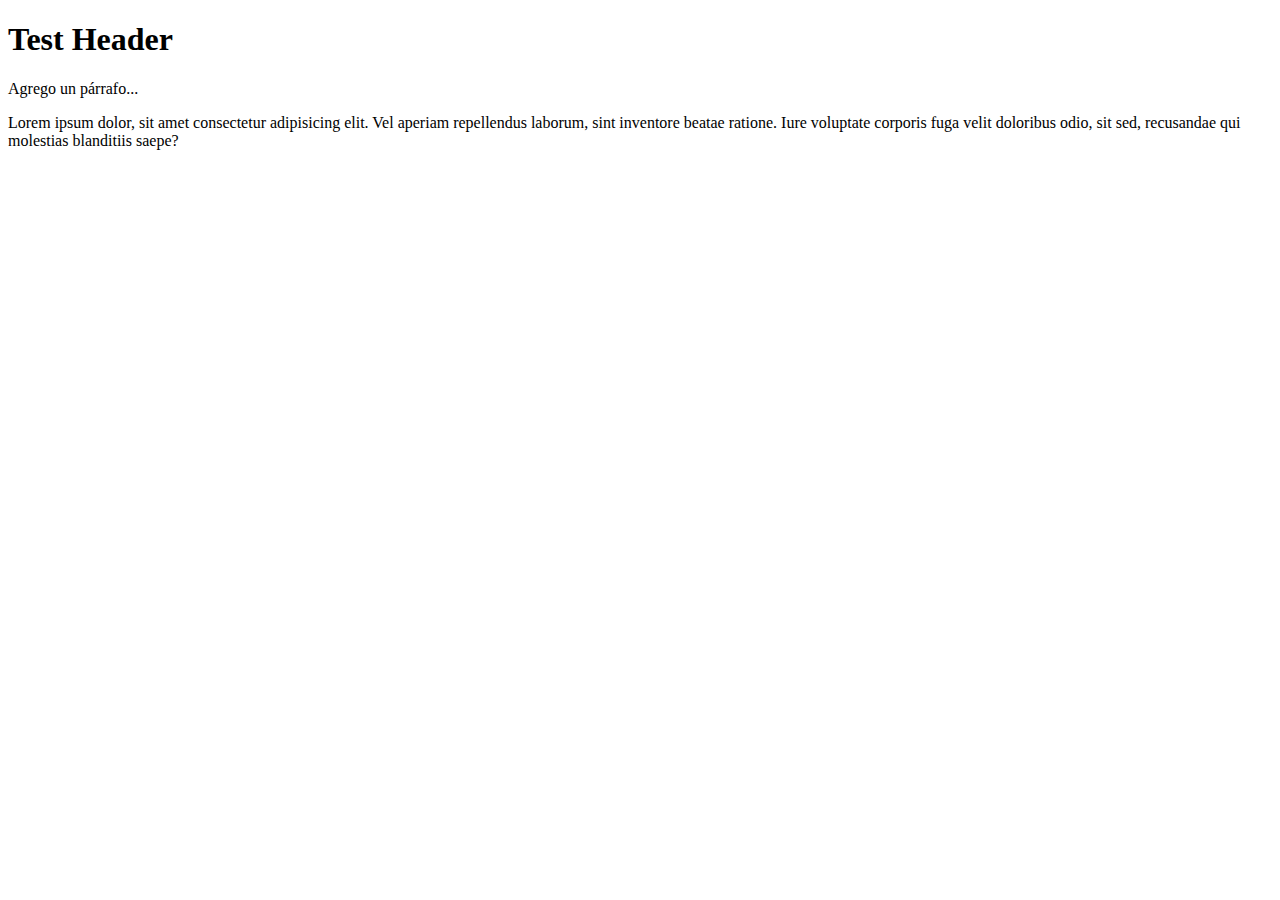
<file: public/index.html>
<!DOCTYPE html>
<html lang="en">
  <head>
    <meta charset="UTF-8" />
    <meta http-equiv="X-UA-Compatible" content="IE=edge" />
    <meta name="viewport" content="width=device-width, initial-scale=1.0" />
    <title>Int-Inf Ejercicio</title>
  </head>
  <body>
    <h1 id="testHeader">Test Header</h1>
    <p>Agrego un párrafo...</p>
</body>
</html>

    <p>
      Lorem ipsum dolor, sit amet consectetur adipisicing elit. Vel aperiam
      repellendus laborum, sint inventore beatae ratione. Iure voluptate
      corporis fuga velit doloribus odio, sit sed, recusandae qui molestias
      blanditiis saepe?
    </p>
  </body>
</html>
</file>
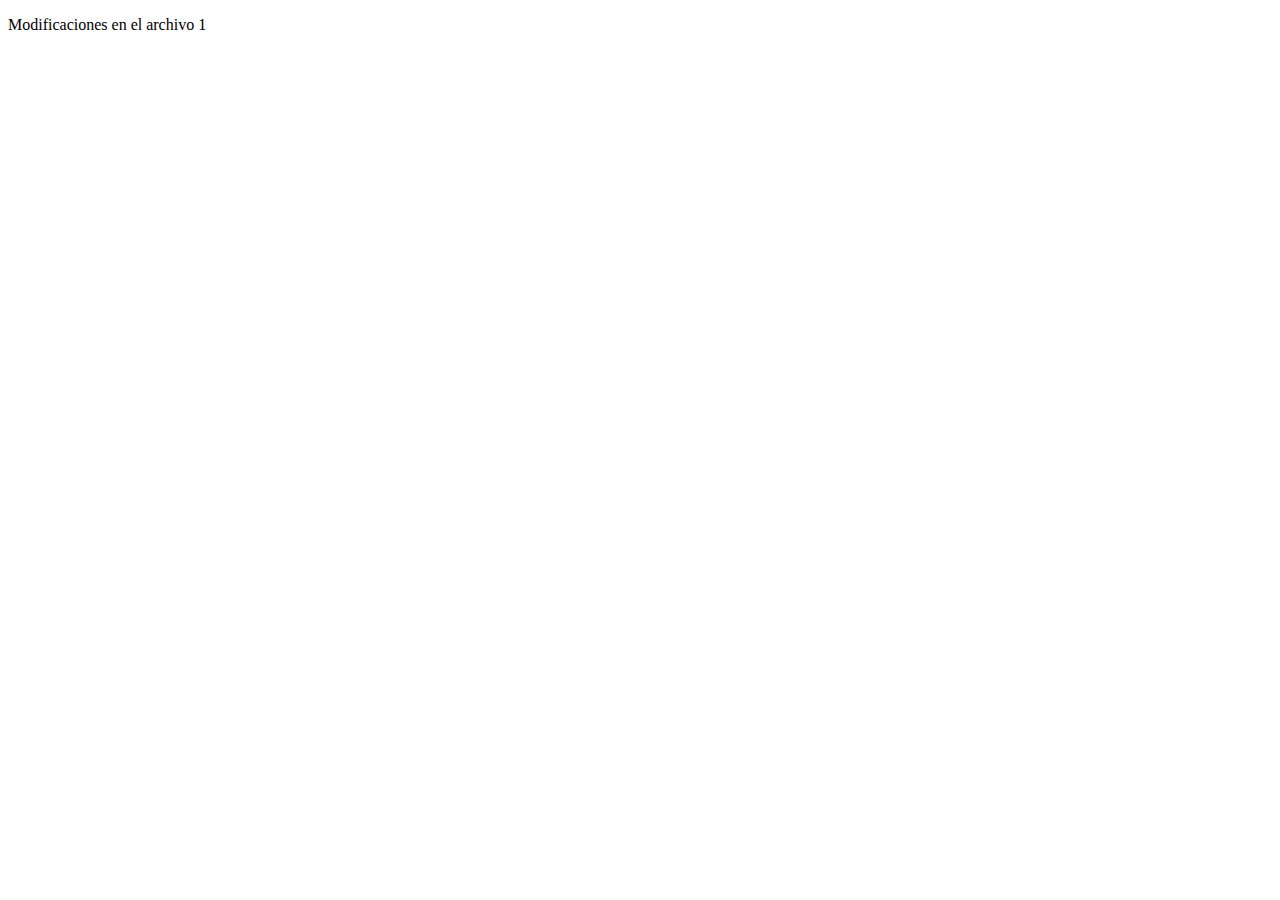
<file: public/archivo1.html>
<!DOCTYPE html>
<html lang="en">
<head>
    <meta charset="UTF-8">
    <meta http-equiv="X-UA-Compatible" content="IE=edge">
    <meta name="viewport" content="width=A, initial-scale=1.0">
    <title>Archivo1</title>
</head>
<body>
    <p>Modificaciones en el archivo 1</p>
    
</body>
</html>
</file>
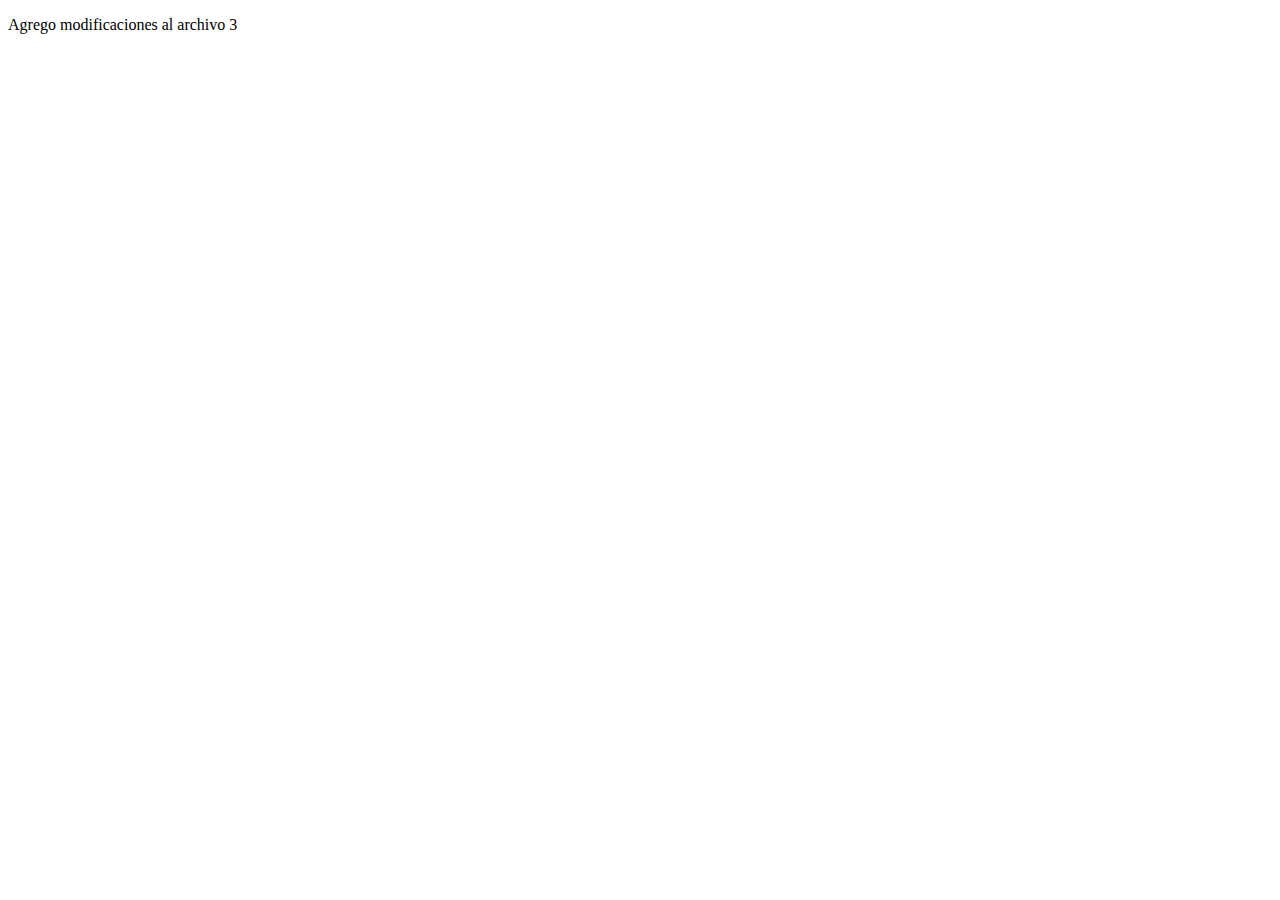
<file: public/archivo3.html>
<!DOCTYPE html>
<html lang="en">
<head>
    <meta charset="UTF-8">
    <meta http-equiv="X-UA-Compatible" content="IE=edge">
    <meta name="viewport" content="width=device-width, initial-scale=1.0">
    <title>Archivo 3</title>
</head>
<body>
    <p>Agrego modificaciones al archivo 3</p>
</body>
</html>
</file>
